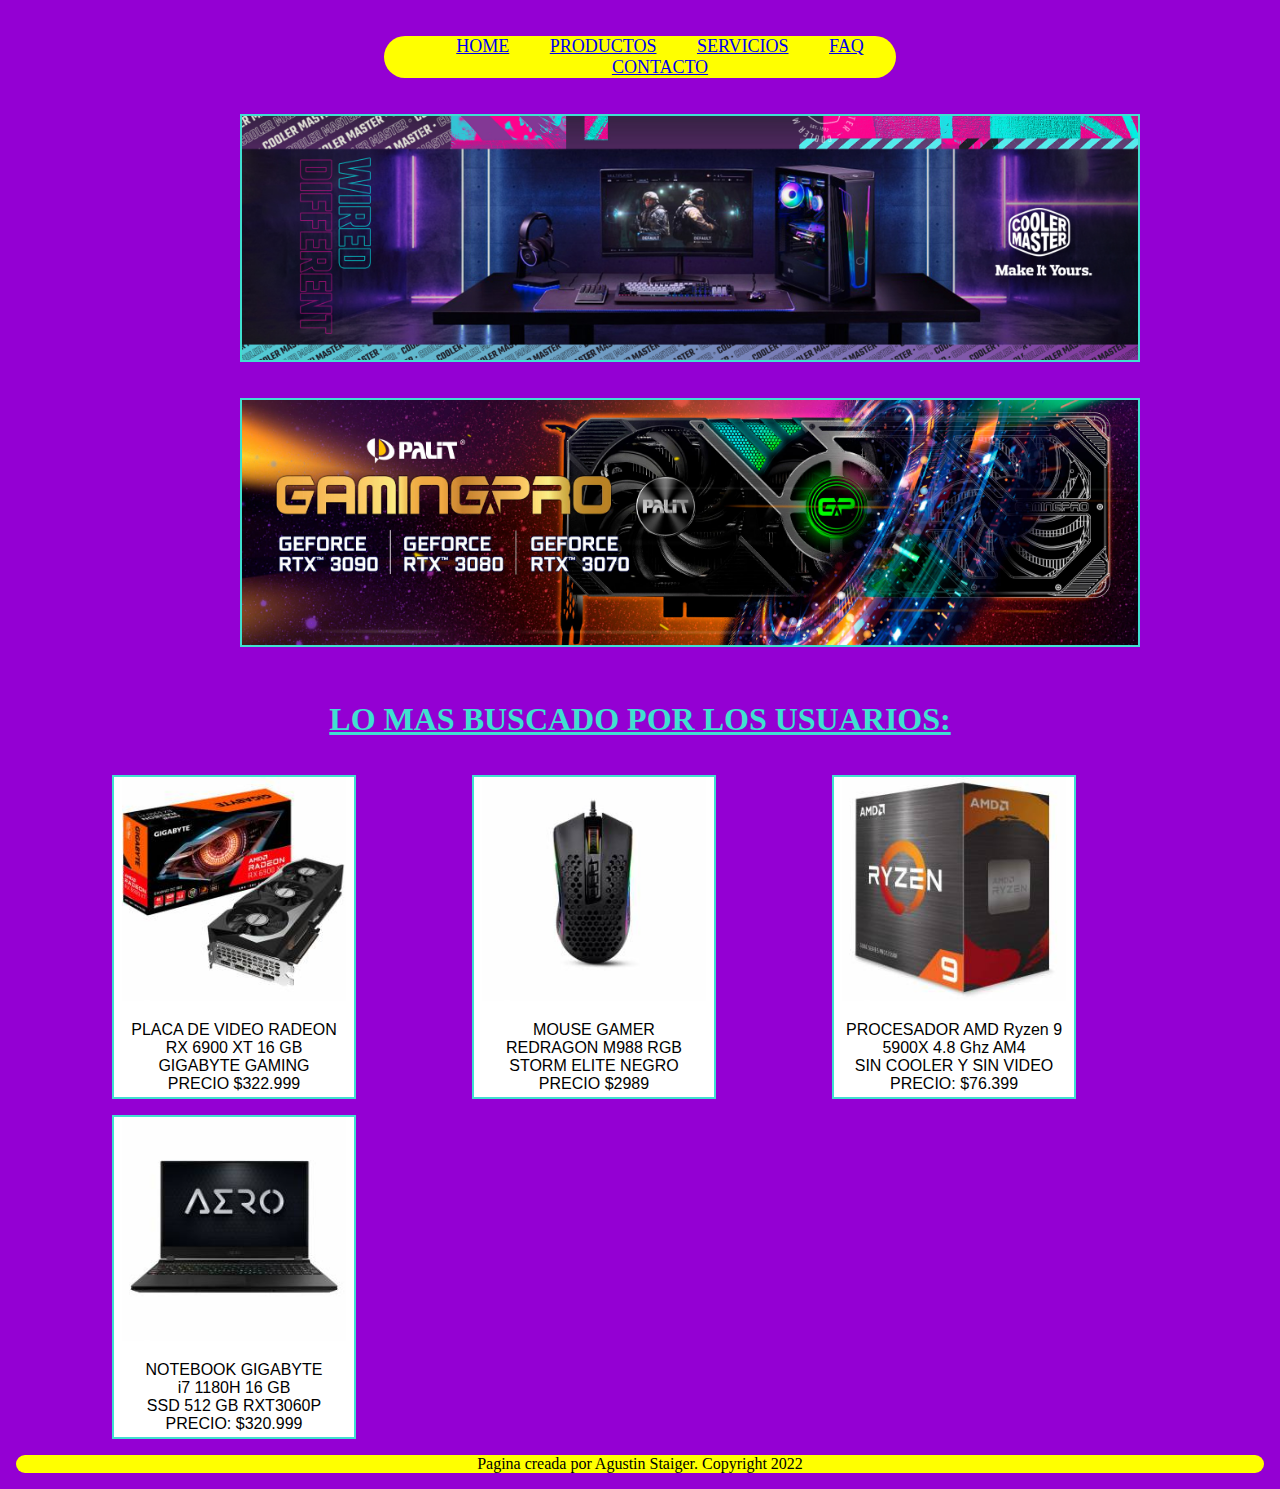
<file: index.html>
<!DOCTYPE html>
<html lang="en">
<head>
    <meta charset="UTF-8">
    <meta http-equiv="X-UA-Compatible" content="IE=edge">
    <meta name="viewport" content="width=device-width, initial-scale=1.0">
    <title>Pagina principal</title>
    <link rel="stylesheet" href="estilos.css">
   
      
    
</head>
<body>
     <header>
             
     </header>       
             <nav>
                 <ul>
                     <li><a href="index.html">HOME</a></li>
                     <li><a href="productos.html">PRODUCTOS</a></li>
                     <li><a href="servicios.html">SERVICIOS</a></li>
                     <li><a href="faq.html">FAQ</a></li>
                     <li><a href="contacto.html">CONTACTO</a></li>                    
                 </ul>   
             </nav>
                    <div class="contendor">  
                    <div class="Div_1">
                        <img src="Imagenes/Div prueba.jpg" class="DivPrueba">
                        <img src="Imagenes/Banner1.jpg" class="banner_index"> 
                        <h1 class="h1_index">LO MAS BUSCADO POR LOS USUARIOS:</h1>
                    </div>
                        
                    <div class="Div_2"> 
                        <img src="Imagenes/Placa Video AMD.jpeg" class="ImagenesFinal" alt="Placa de video AMD" >
                        <p>PLACA DE VIDEO RADEON <br> RX 6900 XT 16 GB <br> GIGABYTE GAMING <br>PRECIO $322.999</p>
                    </div>

                    <div class="Div_2"> 
                        <img src="Imagenes/Mouse 2.jpeg"  class="ImagenesFinal" alt="Mouse RGB" >
                        <p class="Parrafo">MOUSE GAMER <br> REDRAGON M988 RGB <br> STORM ELITE NEGRO <br> PRECIO $2989</p>
                    </div>

                    <div class="Div_2"> 
                        <img src="Imagenes/Procesador.jpeg" class="ImagenesFinal" alt="Procesador AMD">
                        <p>PROCESADOR AMD Ryzen 9 <br> 5900X 4.8 Ghz AM4 <br> SIN COOLER Y SIN VIDEO<br> PRECIO: $76.399</p>
                    </div>

                    <div class="Div_2"> 
                        <img src="Imagenes/Notebook Gamer.jpeg" class="ImagenesFinal" alt="Notebook Gygabyte" >
                        <p class="Parrafo">NOTEBOOK GIGABYTE <br> i7 1180H 16 GB <br>SSD 512 GB RXT3060P <br>PRECIO: $320.999 </p>
                    </div>

                    <!-- <div class="Div_2"> 
                        <img src="Imagenes/Mouse 1.jpeg" class="ImagenesFinal" alt="Mouse Gamer con cable" >
                        <p>MOUSE GAMER GALAX <br>SLIDER 01 RGB 7200 DPI <br>CON CABLE<br> PRECIO: $1089</p> -->

                </div>
                </div>
                     <footer>Pagina creada por Agustin Staiger. Copyright 2022</footer>
                 


</body>
</html>
</file>
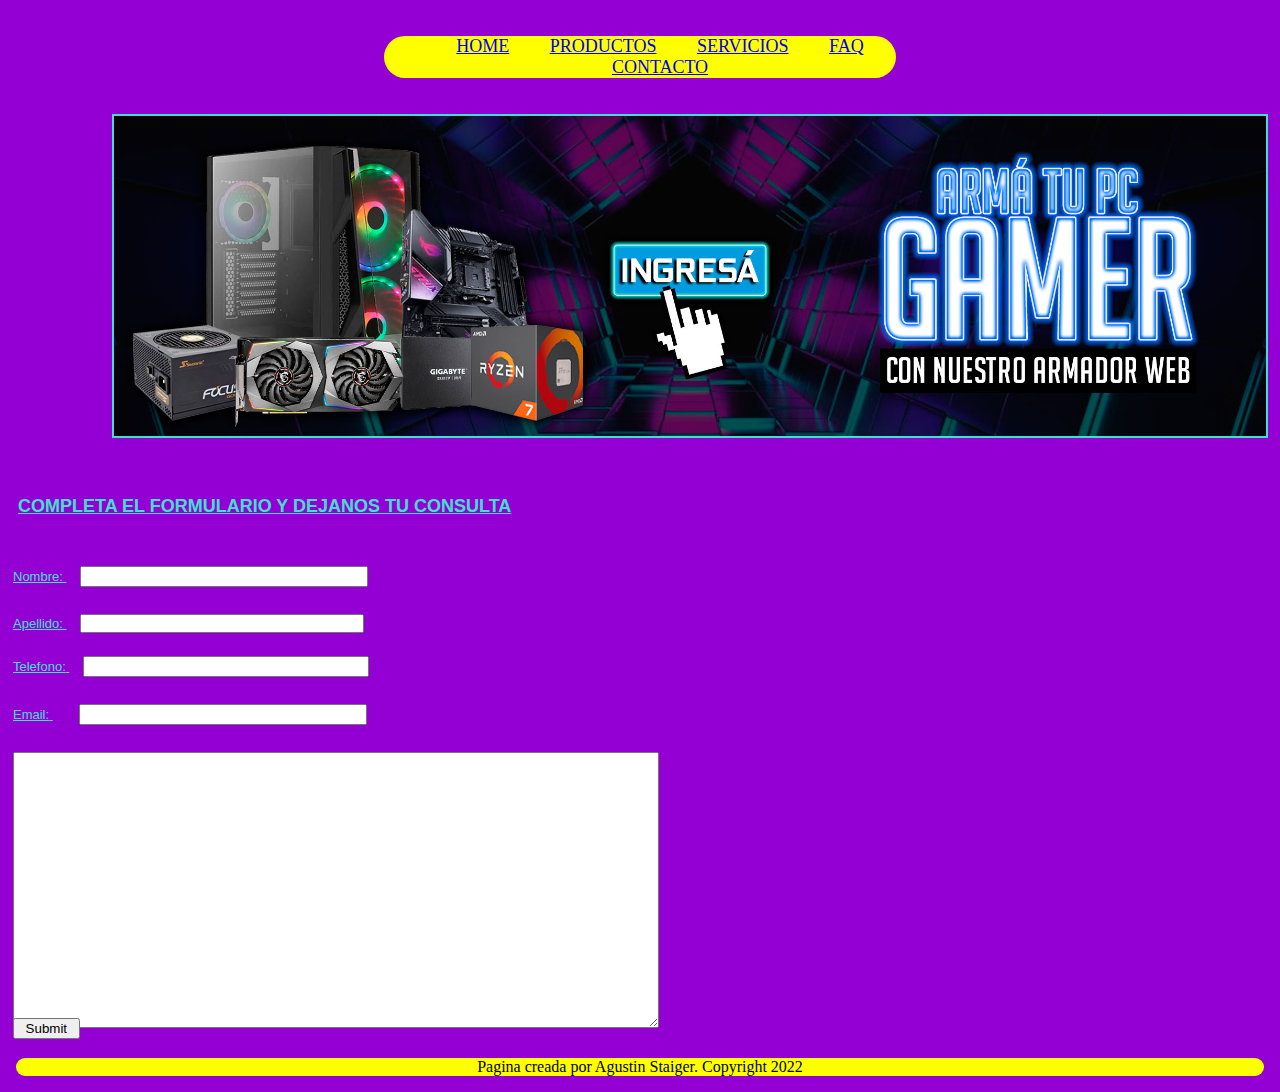
<file: contacto.html>
<!DOCTYPE html>
<html lang="en">
<head>
    <meta charset="UTF-8">
    <meta http-equiv="X-UA-Compatible" content="IE=edge">
    <meta name="viewport" content="width=device-width, initial-scale=1.0">
    <title>Contacto</title>
    <link rel="stylesheet" href="estilos.css">
</head>
<body>
      <nav class="nav_contacto"> 
        <ul>
            <li><a href="index.html">HOME</a></li>
            <li><a href="productos.html">PRODUCTOS</a></li>
            <li><a href="servicios.html">SERVICIOS</a></li>
            <li><a href="faq.html">FAQ</a></li>
            <li><a href="contacto.html">CONTACTO</a></li>                    
        </ul>   
      </nav>
           <div>
                <img src="Imagenes/Banner4.jpg" class="contacto_banner"> 

           </div>
            <div>
                <h1 class="h1_contacto">Completa el formulario y dejanos tu consulta</h1>
                
            </div>

            <div class="formulario">      
                <form>
                <label for="fnombre">Nombre:</label>
                <input type="text" id="fnombre" requiered class="nombre"> 
                <br>
                <label for="fapellido"> Apellido:</label>
                <input type="text" id="fapellido"required class="apellido">
                <br>
                <label for="ftelefono"> Telefono:</label>
                <input type="text" id="ftelefono"required class="telefono">
                <br>
                <label for="femail">Email:</label>
                <input type="email" id="femail" class="email">
                <br>
                <textarea class="contenedor"></textarea >
                
                <input type="submit" class="enviar">
        </div>

            <footer class="footer_contacto">Pagina creada por Agustin Staiger. Copyright 2022</footer>




</body>
</html>
</file>
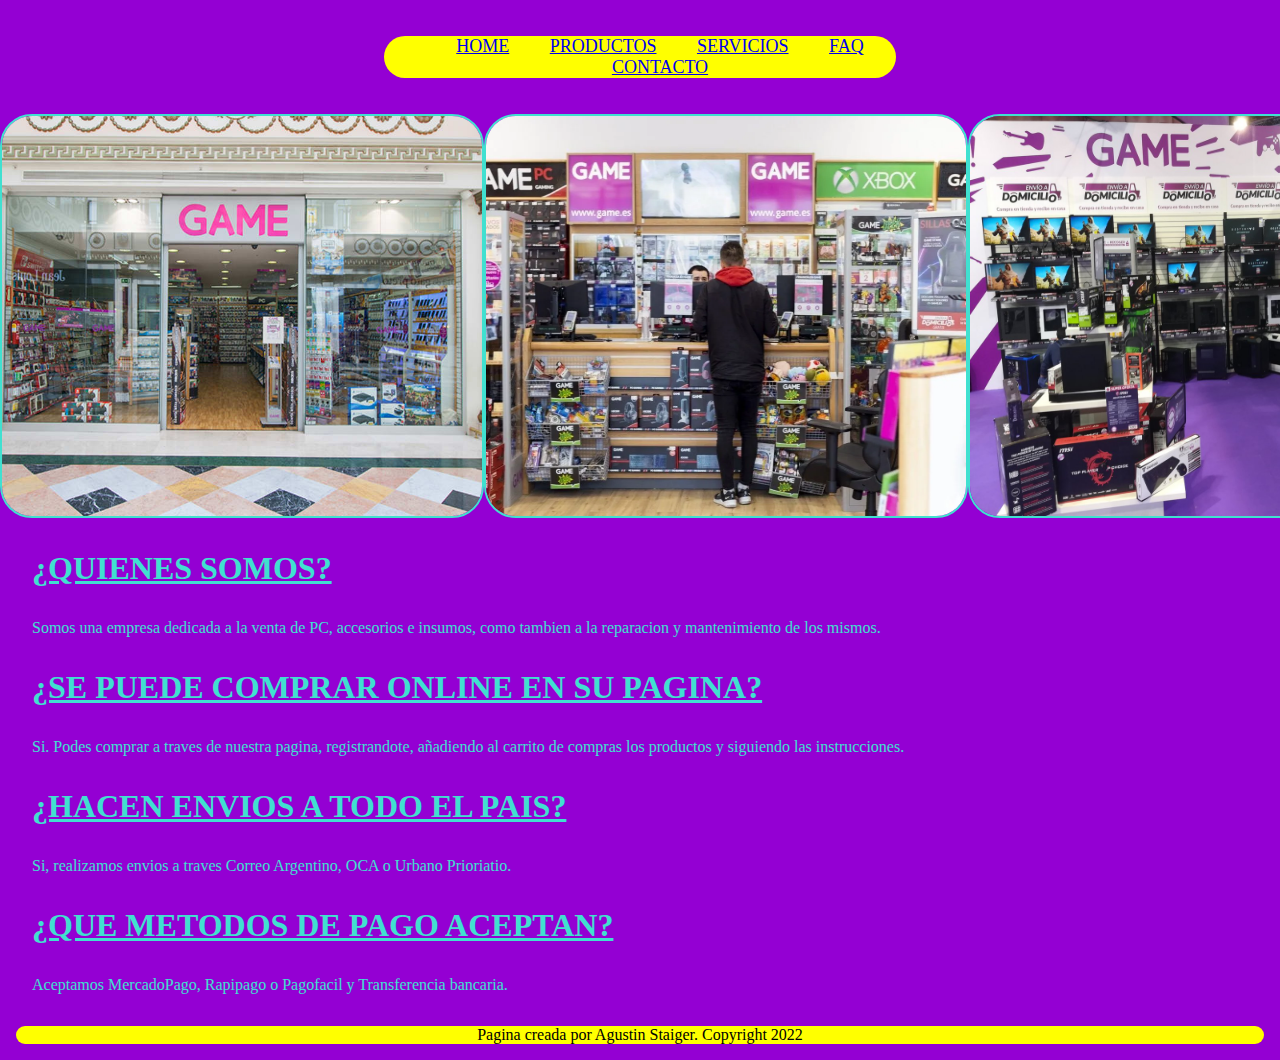
<file: faq.html>
<!DOCTYPE html>
<html lang="en">
<head>
    <meta charset="UTF-8">
    <meta http-equiv="X-UA-Compatible" content="IE=edge">
    <meta name="viewport" content="width=device-width, initial-scale=1.0">
    <title>FAQ</title>
    <link rel="stylesheet" href="estilos.css">
    
</head>
<body> 
    
      <nav class="nav_faq">
          <ul>
            <li><a href="index.html">HOME</a></li>
            <li><a href="productos.html">PRODUCTOS</a></li>
            <li><a href="servicios.html">SERVICIOS</a></li>
            <li><a href="faq.html">FAQ</a></li>
            <li><a href="contacto.html">CONTACTO</a></li>                    
          </ul>   
      </nav>
            <div class="Flex__faq">
                <img src="Imagenes/GameFrente.jpeg" class="img_faq"> 
                <img src="Imagenes/Tienda.jfif" class="img_faq">
                <img src="Imagenes/GameFrente2.jpg" class="img_faq">
            </div>

                   <div class="Preguntas">
                        <h3>¿Quienes somos?</h3>
                        <p>Somos una empresa dedicada a la venta de PC, accesorios e insumos, como tambien a la reparacion y mantenimiento de los mismos.</p>
                    
                    
                       <h3>¿Se puede comprar online en su pagina?</h3>
                       <p>Si. Podes comprar a traves de nuestra pagina, registrandote, añadiendo al carrito de compras los productos y siguiendo las instrucciones.</p>
                    
                   
                        <h3>¿Hacen envios a todo el pais?</h3>
                        <p>Si, realizamos envios a traves Correo Argentino, OCA o Urbano Prioriatio.</p>
                   
                    <h3>¿Que metodos de pago aceptan?</h3>
                    <p>Aceptamos MercadoPago, Rapipago o Pagofacil y Transferencia bancaria.</p>
                    

            </div>
                      
           
                <footer>Pagina creada por Agustin Staiger. Copyright 2022</footer>
</body>
</html>
</file>
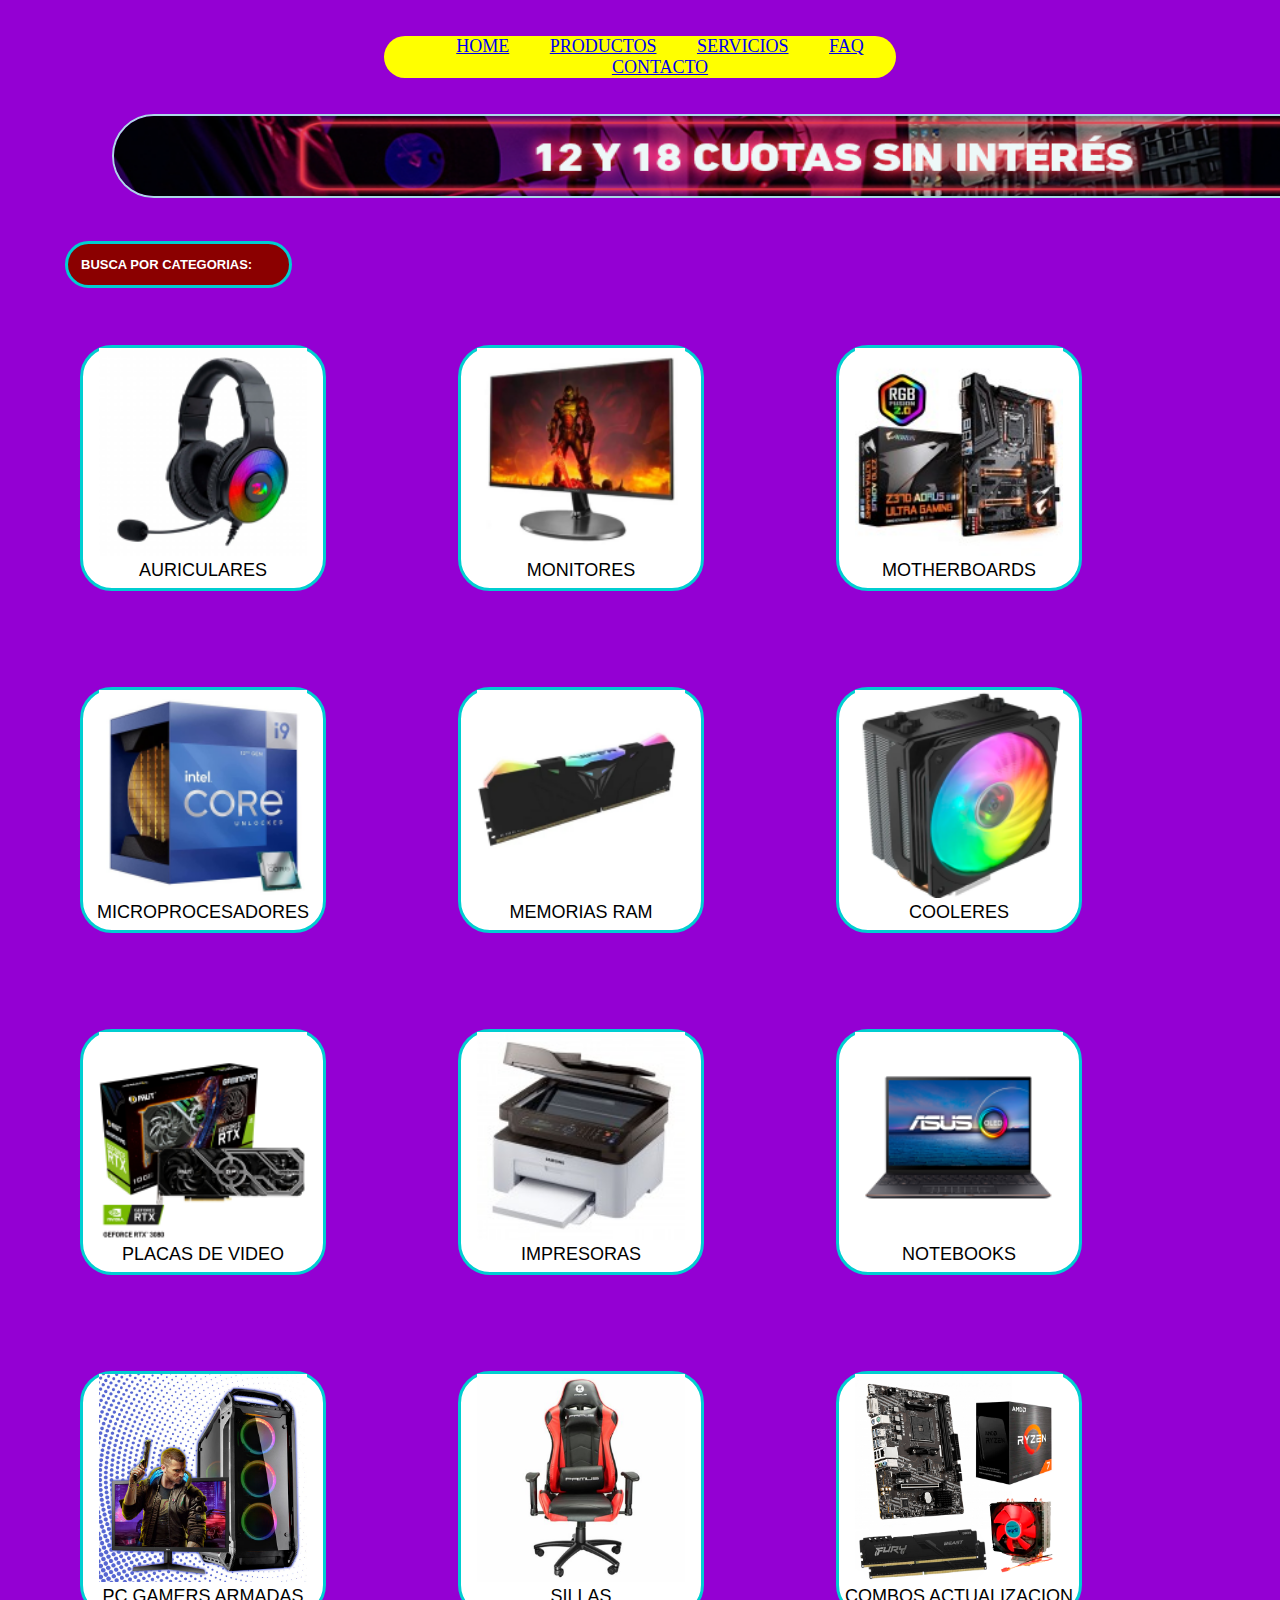
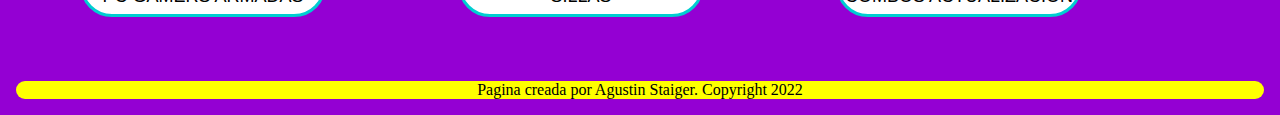
<file: productos.html>
<!DOCTYPE html>
<html lang="en">
<head>
    <meta charset="UTF-8">
    <meta http-equiv="X-UA-Compatible" content="IE=edge">
    <meta name="viewport" content="width=device-width, initial-scale=1.0">
    <title>Productos</title>
    <link rel="stylesheet" href="estilos.css">
</head>
<body>
      <nav>
        <ul>
            <li><a href="index.html">HOME</a></li>
            <li><a href="productos.html">PRODUCTOS</a></li>
            <li><a href="servicios.html">SERVICIOS</a></li>
            <li><a href="faq.html">FAQ</a></li>
            <li><a href="contacto.html">CONTACTO</a></li>                    
        </ul>   
      </nav>
            <header>
                <img src="Imagenes/12 cuotas.png" class="banner_cuotas">
                    <h1 class="h1_productos">BUSCA POR CATEGORIAS:</h1>
            </header>
                 
                    <div class="Fotos"> 
                        <img src="Imagenes/Auriculares RGB.png"  class="Imagenes_Productos" alt="Auricualres">
                        <figcaption>AURICULARES</figcaption>
                    </div>

                    <div class="Fotos"> 
                        <img src="Imagenes/Monitor.png" x class="Imagenes_Productos" alt="Motherboards">
                        <figcaption>MONITORES</figcaption>
                    </div>
                    
                    <div class="Fotos"> 
                        <img src="Imagenes/Mother.jpeg" class="Imagenes_Productos" alt="Motherboards">
                        <figcaption>MOTHERBOARDS</figcaption>
                    </div>

                    <div class="Fotos"> 
                        <img src="Imagenes/MicroI9.png" class="Imagenes_Productos" alt="Microprocesadores">
                        <figcaption>MICROPROCESADORES</figcaption>
                    </div>
                
                    <div class="Fotos"> 
                        <img src="Imagenes/MemoriaRam.png" class="Imagenes_Productos" alt="Memorias RAM">
                        <figcaption>MEMORIAS RAM</figcaption>
                    </div>

                    <div class="Fotos"> 
                        <img src="Imagenes/Cooler.png"  class="Imagenes_Productos" alt="Coolers">
                        <figcaption>COOLERES</figcaption>              
                    </div>

                    <div class="Fotos"> 
                        <img src="Imagenes/NvidiaGeForce.png" class="Imagenes_Productos" alt="Placas de video">
                        <figcaption>PLACAS DE VIDEO</figcaption>
                    </div>

                    <div class="Fotos"> 
                        <img src="Imagenes/Impresora.jpeg" class="Imagenes_Productos" alt="Impresoras">
                        <figcaption>IMPRESORAS</figcaption>
                    </div>

                    <div class="Fotos"> 
                        <img src="Imagenes/Notebook Gamer 4.png" class="Imagenes_Productos"  alt="Notebooks">
                        <figcaption>NOTEBOOKS</figcaption>
                    </div>

                    <div class="Fotos"> 
                        <img src="Imagenes/PC Extreme.jpg" class="Imagenes_Productos" alt="PC Gamers Armadas">
                        <figcaption>PC GAMERS ARMADAS</figcaption>
                    </div>

                    <div class="Fotos"> 
                        <img src="Imagenes/SillaGamer.png" class="Imagenes_Productos" alt="Sillas" >
                        <figcaption>SILLAS</figcaption>
                    </div>

                    <div class="Fotos"> 
                        <img src="Imagenes/ComboActualizacion.png" class="Imagenes_Productos" alt="Combo de Actualizacion" >
                        <figcaption>COMBOS ACTUALIZACION</figcaption>
                    </div>

                         <footer>Pagina creada por Agustin Staiger. Copyright 2022</footer>
 


</body>
</html>
</file>
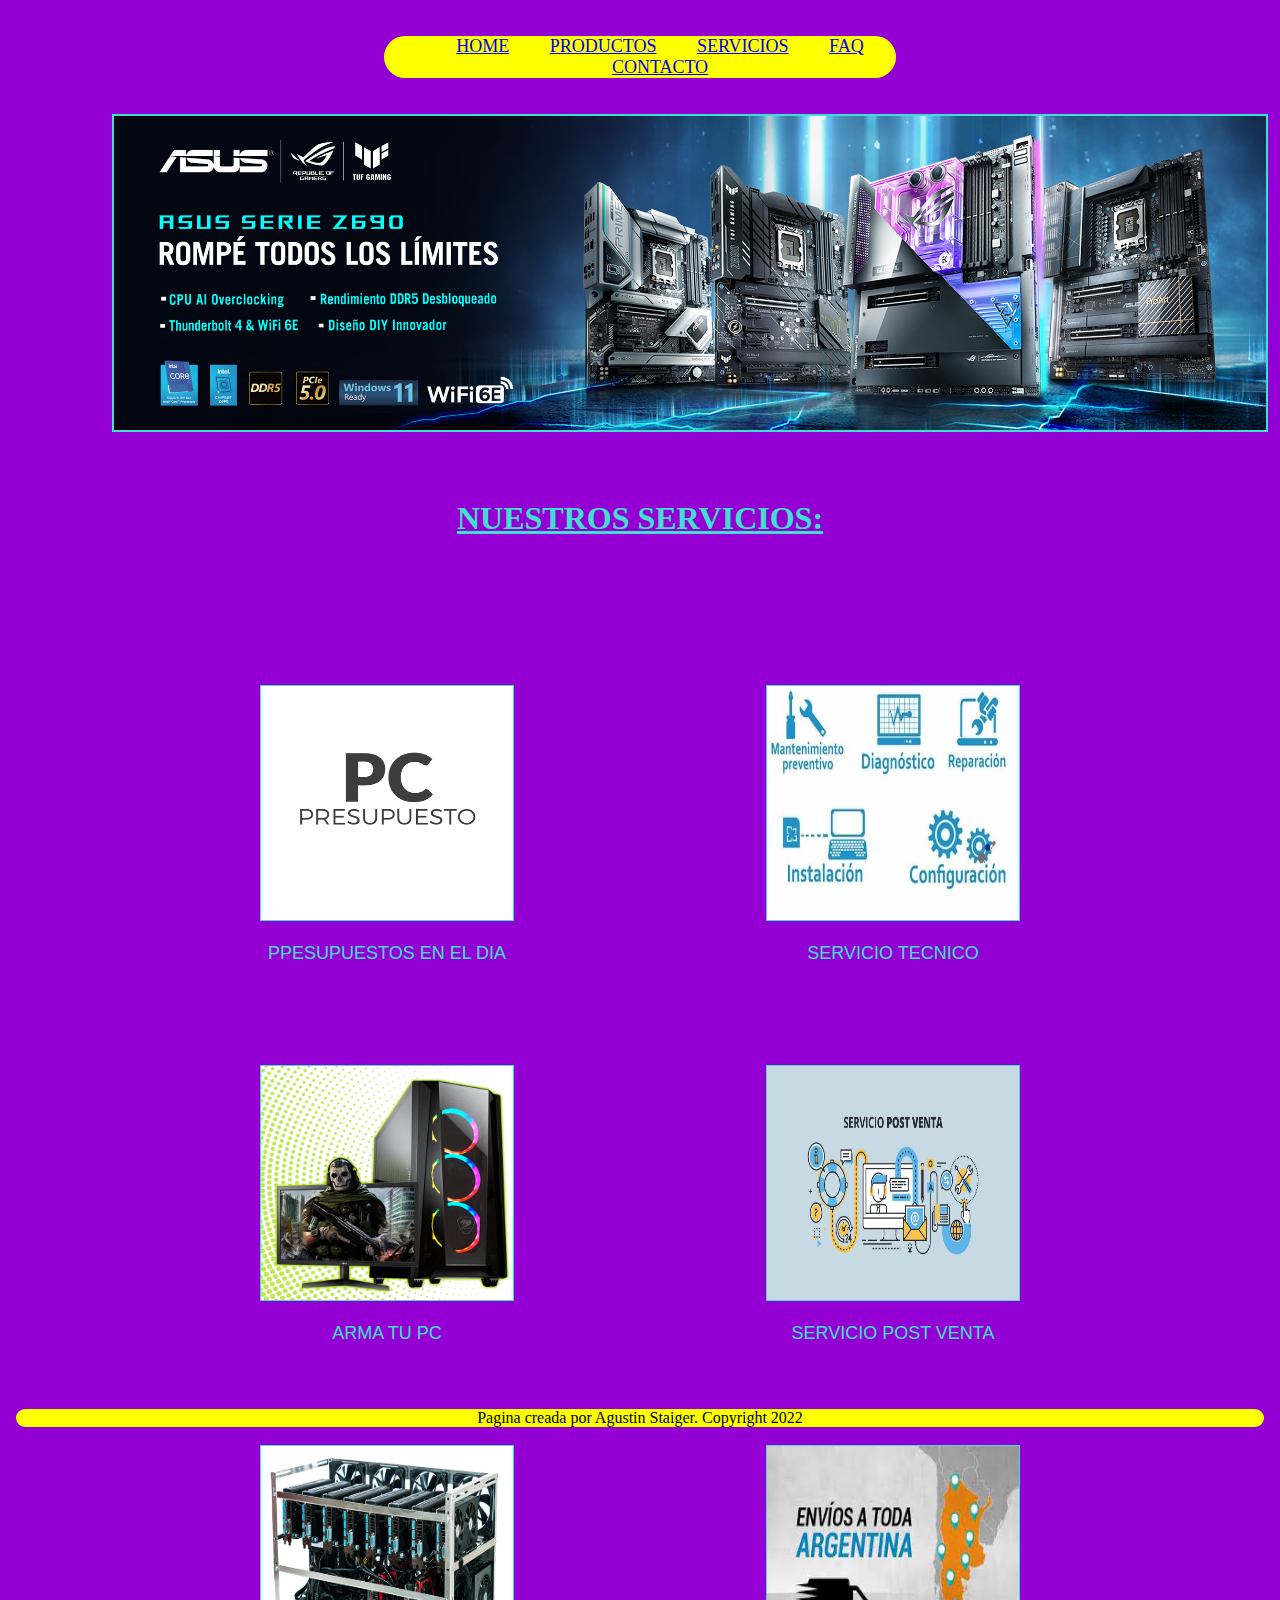
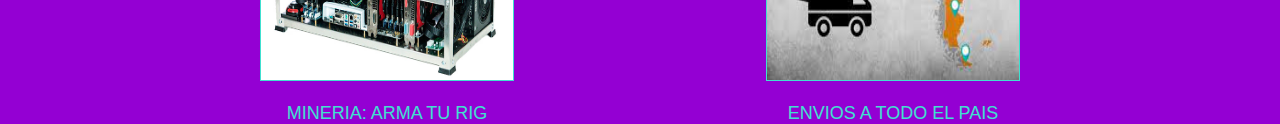
<file: servicios.html>
<!DOCTYPE html>
<html lang="en">
<head>
    <meta charset="UTF-8">
    <meta http-equiv="X-UA-Compatible" content="IE=edge">
    <meta name="viewport" content="width=device-width, initial-scale=1.0">
    <title>Servicios</title>
    <link rel="stylesheet" href="estilos.css">

</head>
<body>

       <nav>
            <ul>
               <li><a href="index.html">HOME</a></li>
               <li><a href="productos.html">PRODUCTOS</a></li>
               <li><a href="servicios.html">SERVICIOS</a></li>
               <li><a href="faq.html">FAQ</a></li>
               <li><a href="contacto.html">CONTACTO</a></li>                    
            </ul>   
       </nav>  
      
            <div class="banner_servicios">
                               <img src="Imagenes/Banner3.jpg" class="imagen_banner">
                               </div>
                        
                                   <div>
                                          <h1 class="h1_servicios"> NUESTROS SERVICIOS:</h1>
                                   </div>
                              
                                  <div class="Flex__Contendor">
                                          <div class="universal">
                                            
                                          <img src="Imagenes/Presupuesto.jpeg" class="Imagenes" alt="Presupuestos PC">  
                                          <p>PPESUPUESTOS EN EL DIA</p>
                                  </div> 
                                                           
                                  <div class="universal">
                                        <img src="Imagenes/soporte-tecnico-a-domicilio.jpeg" class="Imagenes" alt="Servicio tecnico">
                                        <p>SERVICIO TECNICO</p>
                                  </div>

                                  <div class="universal">
                                        <img src="Imagenes/PC armada1.jpeg" class="Imagenes" alt="Arma tu PC">
                                        <p>ARMA TU PC</p>
                                  </div>

                                  <div class="universal">
                                        <img src="Imagenes/Postventa2.jpg" class="Imagenes" alt="Post Venta">
                                        <p>SERVICIO POST VENTA</p>
                                  </div>

                                  <div class="universal">
                                          <img src="Imagenes/Rig-de-mineria-amd-eclom.jpeg" class="Imagenes" alt="Arma tu rig">
                                          <p>MINERIA: ARMA TU RIG</p>
                                  </div>

                                  <div class="universal">
                                          <img src="Imagenes/Envios4.jpeg" class="Imagenes" alt="Envios">
                                          <p>ENVIOS A TODO EL PAIS</p>
                                  </div>
                                                                                     
                                
                      </div>      

                            <footer class="footer_servicios">Pagina creada por Agustin Staiger. Copyright 2022</footer>
    



</body>
</html>
</file>
<file: estilos.css>
/* Estilo de Index */
body {
    margin: 0em;
    padding: 0em;
    background-color: darkviolet;
}

nav {
    background-color: yellow; 
    border-radius: 5em;
    text-align:center;
    font-size: large;
    color: whitesmoke;
    width: 40%;
    word-spacing: 2em;
    margin-bottom: 3em;
    margin:auto;
    margin-bottom: 2em;
    margin-top: 2em;
    
}

li {
    display: inline;
}

.DivPrueba {
    width: 70%;
    margin:auto;
    margin-left: 15em;
    border:2px solid turquoise;

}
.banner_index {
    width: 70%;
    margin-top: 2em;
    margin-left: 15em;
    border:2px solid turquoise;
}



.Div_2 {
    display:inline-block;
    border: 2px solid turquoise;
    background-color: white;
    width:15em;
    height: 20em;
    margin-left:7em;
    margin-top: 1em;
    text-align: center;
    font-family: Verdana, Geneva, Tahoma, sans-serif;
    
}

   
.h1_index  {
    text-align: center;
    font-family: 'Times New Roman', Times, serif;
    text-decoration: underline;
    margin-top: 50px;
    color:turquoise;
   
}



.ImagenesFinal {
    width: 14rem;
    height: 14rem;
    
}

footer {
    text-align: center;
    background: yellow;
    border-radius: 5em;
    margin:1em;
   
}

/* Termina el CSS de index. */

/* Empieza el CSS DE Productos */

.Fotos {
    display: inline-block;
    border: 2px solid black;
    background-color: white;
    width:15em;
    height: 15em;
    margin:3em;
    margin-top: 3em;
    margin-left:5em;
    text-align: center;
    border-radius: 2em;
    border: 3px solid darkturquoise;
}

figcaption {
    text-align: center;
    font-size:large;
    font-family: Impact, Haettenschweiler, 'Arial Narrow Bold', sans-serif;
    
}

.Fotos:hover {
    -moz-transform: scale(1.2);
	-webkit-transform: scale(1.2);
	-ms-transform: scale(1.2);
	-o-transform: scale(1.2);

}

.h1_productos  {
    font-size:small;
    font-family:Verdana, Geneva, Tahoma, sans-serif;
    margin-left: 5em;
    border: 2px solid black;
    width:15em;
    border-radius: 5em;
    padding: 1em;
    border: 3px solid darkturquoise;
    background-color: darkred;
    color:white;
    margin-top:3em;
}

.banner_cuotas {
    width: 90em;
    height: 5em;
    border: 2px solid lightblue;
    border-radius: 5em;
    margin-left:7em;

}


.Imagenes_Productos {
    width: 13em;
    height: 13em;
}

/* Termina el CSS De Productos */

/* Empieza el CSS de Servicios */

.h1_servicios {
    text-align: center;
    color: turquoise;
    text-decoration: underline;
    margin-top: 2em;
    
}

.Flex__Contendor{
    display: flex;
    background-color: darkviolet;
    flex-direction:row;
    flex-wrap:wrap; 
    justify-content:center;
    height: 25em;
    text-align: center;
    color: turquoise;
    font-size: large;
    font-family:Arial, Helvetica, sans-serif;
             
  
}

.universal{
    background-color:darkviolet;
    width: 14em;
    height: 13em;
    border: 1px solid turquoise;
    background-color: white;
    margin: 7em;
    margin-bottom: 1em;
   
}


.imagen_banner {
    margin-left: 7rem;
    border:2px solid turquoise;
    width: 90%;
    
   
}

.Imagenes {
    width: 14em;
    height: 13em;

}

.footer_servicios {
    text-align: center;
    background: yellow;
    margin-top: 25em;
}

/* Termina el CSS de Servicios */


/* Empieza el CSS DE FAQ */

/* nav_faq {
    background-color: yellow; 
    border-radius: 5em;
    text-align:center;
    font-size: large;
    color: whitesmoke;
    word-spacing: 3em;
    margin-top: 5em;
    margin-bottom: 100em;
}    */


.Flex__faq {
    display: flex;
    flex-direction: row;
    flex-wrap: nowrap;
    align-items:center;
    }
 
    
 h3 {
     text-align: left;
     text-transform: uppercase;
     font-size: 2em;
     text-decoration: underline;
         
}

.img_faq {
    width: 30em;
    height: 25em;
    margin:auto;
    border: 2px solid turquoise;
    border-radius: 2em;
}

 .Preguntas {
    color: turquoise;
    text-align: left;
    margin: 2em;
 }


 /* Termina CSS FAQ */

 /* EMPIEZA CSS CONTACTO */

/* .nav_contacto {
    background-color: yellow; 
    border-radius: 5em;
    text-align:center;
    font-size: large;
    color: whitesmoke;
    word-spacing: 3em;
    margin-top: 2em;
    margin-bottom: 3em; */
}


 li {
     display: inline;
 }

 .h1_contacto  {
    text-align: left;
    text-transform: uppercase;
    font-family:Verdana, Geneva, Tahoma, sans-serif;
    text-decoration: underline;
    color:turquoise;
    margin-top: 3em;
    margin-bottom: 2em;
    font-size: large;
    margin-left: 1em;

}

.formulario {
    margin: 1em;
    text-decoration: underline;
    font-size: 13px;
    font-family: 'Trebuchet MS', 'Lucida Sans Unicode', 'Lucida Grande', 'Lucida Sans', Arial, sans-serif;
    color: turquoise;
}
       
.nombre {
   float:none;
   width: 17.5rem;
   margin: 1em;
   margin-left: em;
   margin-bottom: 1em;

}

.apellido {
    float:none;
    width: 21em;
    padding:0rem;
    margin: em;
    margin-left: 1em;
    margin-top:1em;
    margin-bottom: 10px;
}

.telefono {
    float:none;
    width: 19em;
    padding-left: 2em;
    margin-top: 1em;
    margin-left: 1em;
    margin-bottom: 2em;
    margin-right: 51em;

}

.email {
    float:none;
    width: 21em;
    margin-left: 2em;
    margin-bottom: 1em;
 

}

.contenedor {
    float:left;
   width: 50%;
   height: 30%;
   margin-bottom: 1em;
   position:absolute;
   margin-top: 1em;
 
 }

.enviar {
    float:left;
    width: 5em;
    margin-top: 1em;
    position:absolute;
    margin-top: 21em;

}


.footer_contacto {
    text-align: center;
    background: yellow;
    border-radius: 5em;
    margin:1em;
    margin-top: 20em;
   }


.contacto_banner {
    margin-left: 7em;
    border: 2px solid turquoise;
    width: 90%;
    height: 20em;
    
}
</file>
